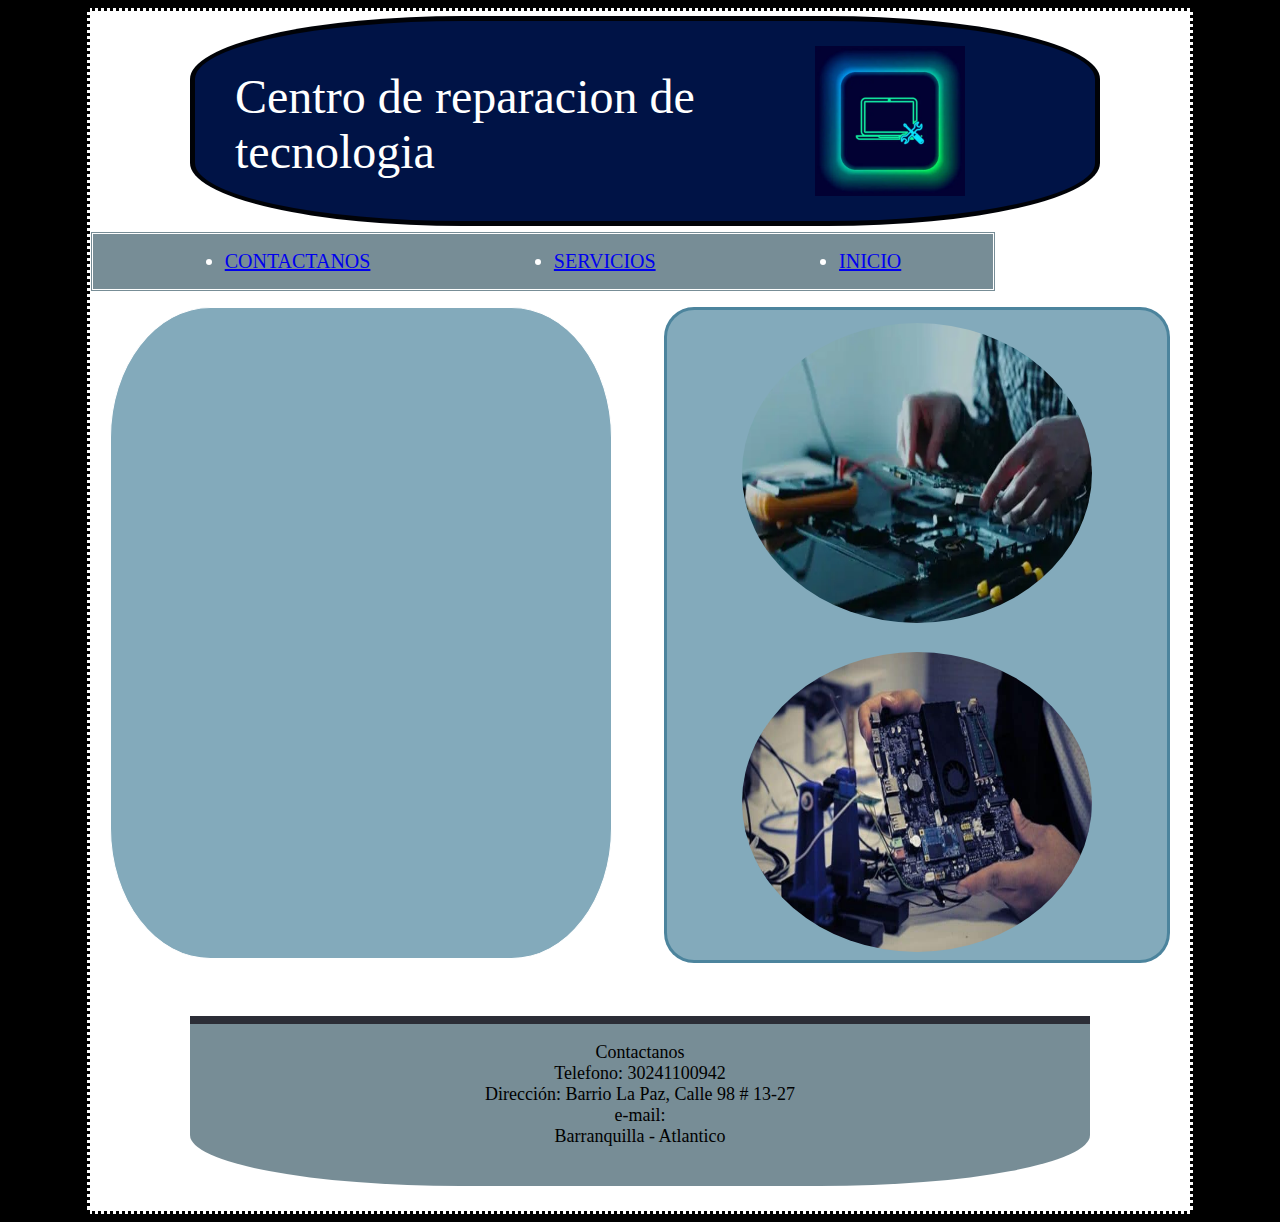
<file: docs/index.html>
<!DOCTYPE html>
          <html lang="es">
          <head>
            <meta charset="UTF-8">
            <meta http-equiv="X-UA-Compatible" content="IE=edge">
            <meta name="viewport" content="width=device-width, initial-scale=1.0">
            <link rel="stylesheet" href="estilos/estilos.css">
            <link rel="stylesheet" href="estilos/flex.css">
            <title>Centro de reparacion de tecnologia</title>
          </head>
          <body>
            <main>
              <header>
                <img src="fotos/a5.jpg" alt="Foto"/>
                <ul>
                  <p>
                    Centro de reparacion de tecnologia
                  </p>
                </ul>
              </header>
              <nav> 
                <ul id="contenido">
                  <li><a href="contactanos.html" title="Contactanos">CONTACTANOS</a></li>
                  <li><a href="servicios.html" title="servicios">SERVICIOS</a></li>
                  <li><a href="index.html" title="Inicio">INICIO</a></li>
                </ul> 
              </nav>
              <section>
                <aside></aside>
                <article>
                  <img src="fotos/imagen111.jpg" alt="Foto"/>
                  <img src="fotos/imagen113.jpeg" alt="Foto"/>
                </article>
              </section>
              <footer>
                <hr>
                  
                </hr>
                <p>Contactanos </br>
                  Telefono: 30241100942 </br>
                  Dirección: Barrio La Paz, Calle 98 # 13-27 </br>
                  e-mail: </br>
                  Barranquilla - Atlantico </br>
                </p>
              </footer>
            </main>
          </body>
          </html>
</file>
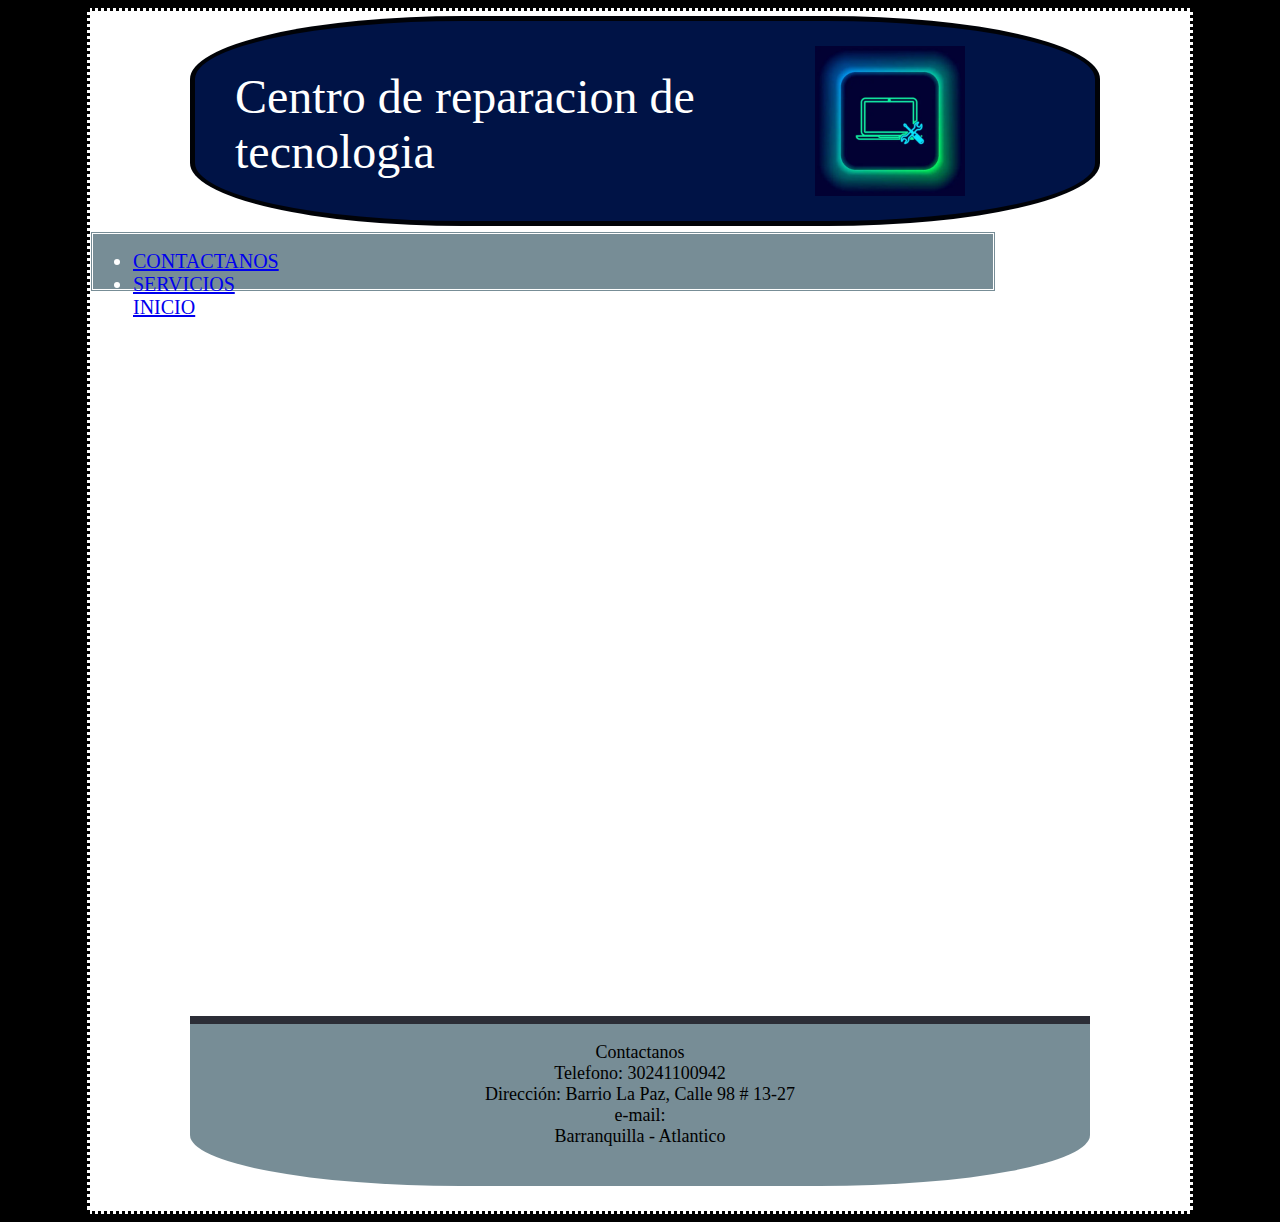
<file: docs/contactanos.html>
<!DOCTYPE html>
<html lang="en">
<head>
    <meta charset="UTF-8">
    <meta http-equiv="X-UA-Compatible" content="IE=edge">
    <meta name="viewport" content="width=device-width, initial-scale=1.0">
    <link rel="stylesheet" href="estilos/estilos.css">
    <title>Contactanos</title>
</head>
<body>
    <main>
        <header>
            <img src="fotos/a5.jpg" alt="Foto"/>
                <ul>
                  <p>
                    Centro de reparacion de tecnologia
                  </p>
                </ul>
        </header>
        <nav>
            <ul>
                <li><a href="contactanos.html" title="Contactanos">CONTACTANOS</a></li>
                <li><a href="servicios.html" title="servicios">SERVICIOS</a></li>
                <li><a href="index.html" title="Inicio">INICIO</a></li>
              </ul>
        </nav>
        <section></section>
        <footer>
            <hr>
                  
                </hr>
                <p>Contactanos </br>
                  Telefono: 30241100942 </br>
                  Dirección: Barrio La Paz, Calle 98 # 13-27 </br>
                  e-mail: </br>
                  Barranquilla - Atlantico </br>
        </footer>
    </main>
</body>
</html>
</file>
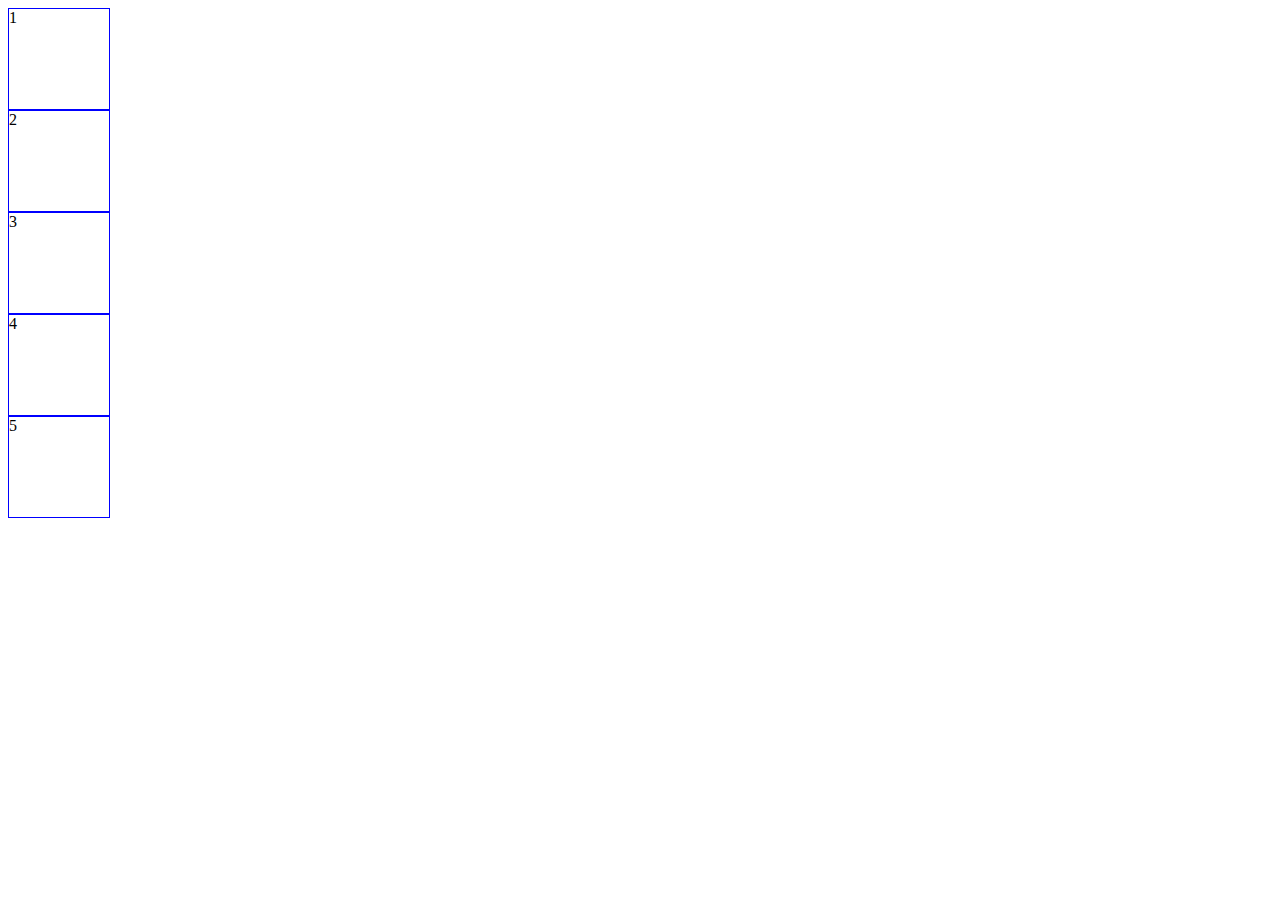
<file: docs/flex.html>
<!DOCTYPE html>
<html lang="es">
<head>
    <meta charset="UTF-8">
    <meta http-equiv="X-UA-Compatible" content="IE=edge">
    <meta name="viewport" content="width=device-width, initial-scale=1.0">
    <link rel="stylesheet" href="estilos/flex.css">
    <title>Document</title>
</head>
<body>
    <div id="contenedor">
    <div class="item">1</div>
    <div class="item">2</div>
    <div class="item">3</div>
    <div class="item">4</div>
    <div class="item">5</div>
    </div>
</body>
</html>
</file>
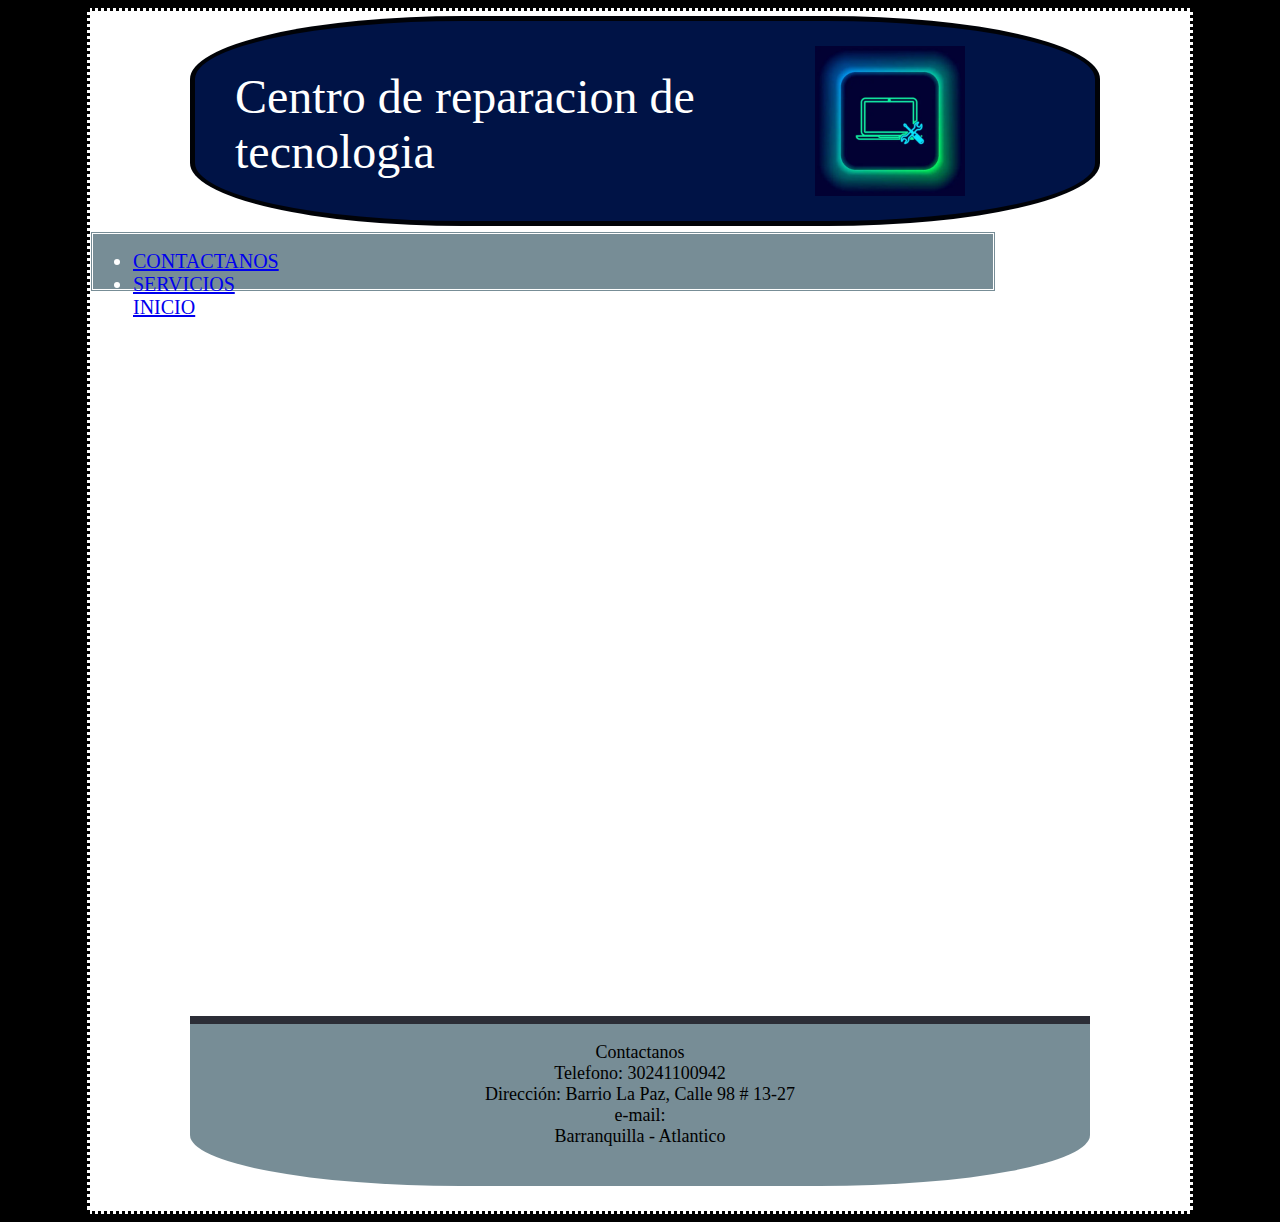
<file: docs/servicios.html>
<!DOCTYPE html>
<html lang="en">
<head>
    <meta charset="UTF-8">
    <meta http-equiv="X-UA-Compatible" content="IE=edge">
    <meta name="viewport" content="width=device-width, initial-scale=1.0">
    <link rel="stylesheet" href="estilos/estilos.css">
    <title>Servicios</title>
</head>
<body>
    <main>
        <header>
            <img src="fotos/a5.jpg" alt="Foto"/>
                <ul>
                  <p>
                    Centro de reparacion de tecnologia
                  </p>
        </header>
        <nav>
            <ul>
                <li><a href="contactanos.html" title="Contactanos">CONTACTANOS</a></li>
                <li><a href="servicios.html" title="servicios">SERVICIOS</a></li>
                <li><a href="index.html" title="Inicio">INICIO</a></li>
              </ul>
        </nav>
        <section></section>
        <footer>
            <hr>
                  
                </hr>
                <p>Contactanos </br>
                  Telefono: 30241100942 </br>
                  Dirección: Barrio La Paz, Calle 98 # 13-27 </br>
                  e-mail: </br>
                  Barranquilla - Atlantico </br>
        </footer>
    </main>
</body>
</html>
</file>
<file: docs/estilos/estilos.css>
main {
  background-color: white;
  height: 1200px;
  width: 1100px;
  margin: auto;
  border-style: dotted;
}

header {
  background-color: rgb(0, 19, 70);
  border: 5px solid rgba(0, 0, 0, 0.897);
  height: 200px;
  width: 900px;
  color:white ;
  font-size: 3em;
  font-family:cursive ;
  margin: 5px 100px 5px 100px;
  border-radius: 30%;
}
header img{
  float: right;
  width: 150px;
  height: 150px;
  margin-top: 25px;
  margin-right: 130px;
}

nav {
  background-color: rgba(12, 52, 68, 0.562);
  color: white;
  height: 40px;
  width: 900px;
  padding-bottom: 15px;
  font-family:cursive ;
  border-style: double 
}

ul li{
  color: white;
  font-size: 20px;
}
section {
  height: 700px;
  width: 1100px;
  padding-top: 15px;
}
footer{
  background-color: rgba(12, 52, 68, 0.562);
  height: 170px;
  width: 900px;
  margin-left: 100px;
  text-align: center;
  color: black;
  font-size: 18px;
  font-family:cursive ;
  border-bottom-left-radius: 30%;
  border-bottom-right-radius: 30%;
}
footer hr{
  border: 4px solid rgba(34, 35, 43, 0.897);
  margin-bottom: 10px;

}
aside{
  background-color: rgba(33, 104, 133, 0.562);
  border: 1px solid white;
  height: 650px;
  width: 500px;
  float: left;
  margin-left: 20px;
  border-radius: 20%
}
article{
  margin-right: 20px;
  background-color: rgba(33, 104, 133, 0.562);
  border: 3px solid rgba(33, 104, 133, 0.562);
  height: 650px ;
  width: 500px;
  float: right;
  border-radius:30px;
}
article img{
  margin: 12.5px 75px 12.5px 75px;
  border-radius: 100%;
  height: 300px;
  width: 350px;
}
html {
  background-color: black;
}
</file>
<file: docs/estilos/flex.css>
.item{
    border: 1px solid blue;
    width: 100px;
    height: 100px;
}
#contenedor{
    justify-content:flex-end;
    
}
#contenido{
    display: flex;
    justify-content: space-around;
}
</file>
